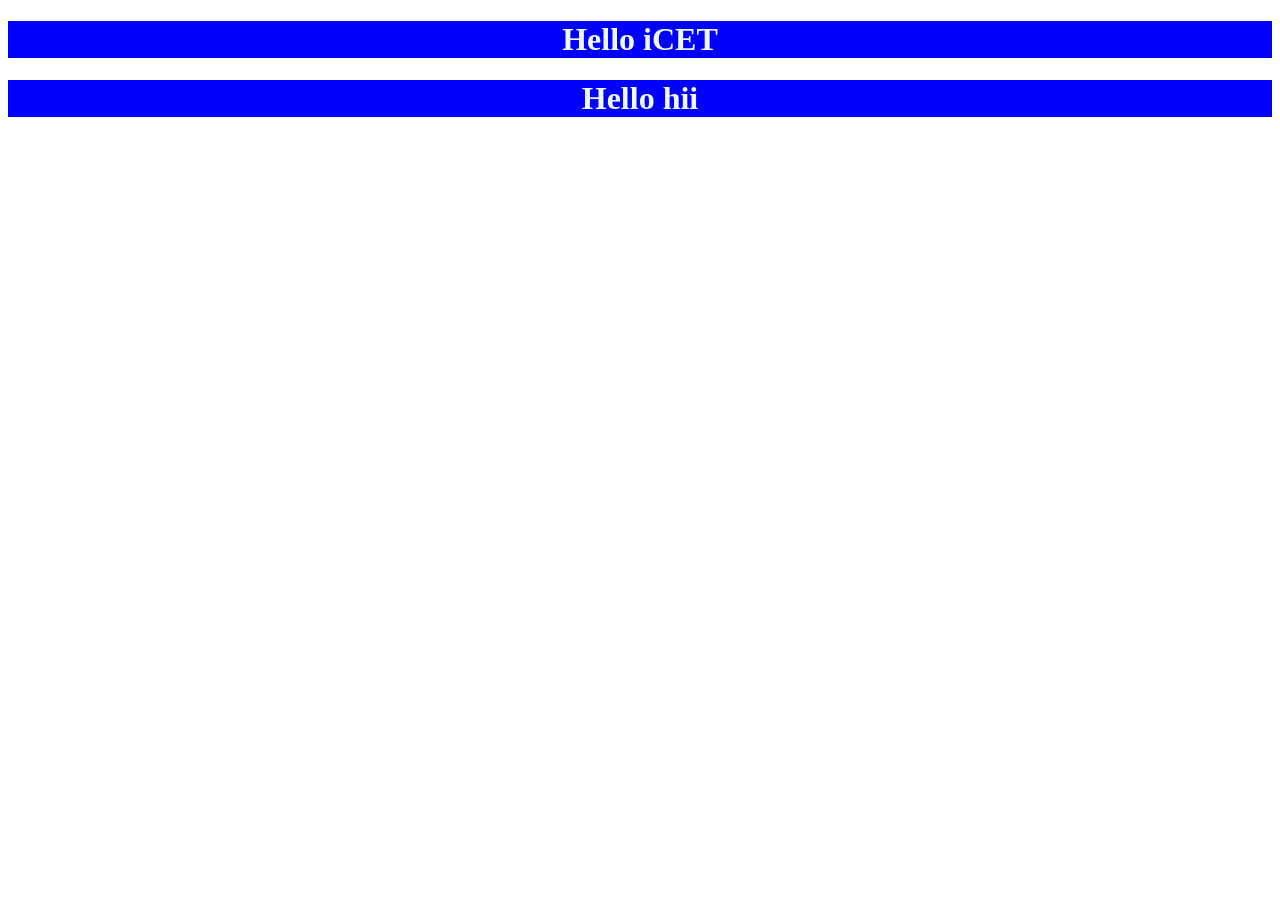
<file: index.html>
<!DOCTYPE html>
<html lang="en">
<head>
    <meta charset="UTF-8">
    <meta name="viewport" content="width=device-width, initial-scale=1.0">
    <title>Document</title>
    <style>
        h1{
            background-color: blue;
            color: aliceblue;
            text-align: center;
        }
    </style>
</head>
<body>
  <!--<h1 style="background-color: blue;color: azure; text-align: center;">Hello iCET</h1> (without style tag)-->
    <h1>Hello iCET</h1>
    <h1>Hello hii</h1>
</body>
</html>
</file>
